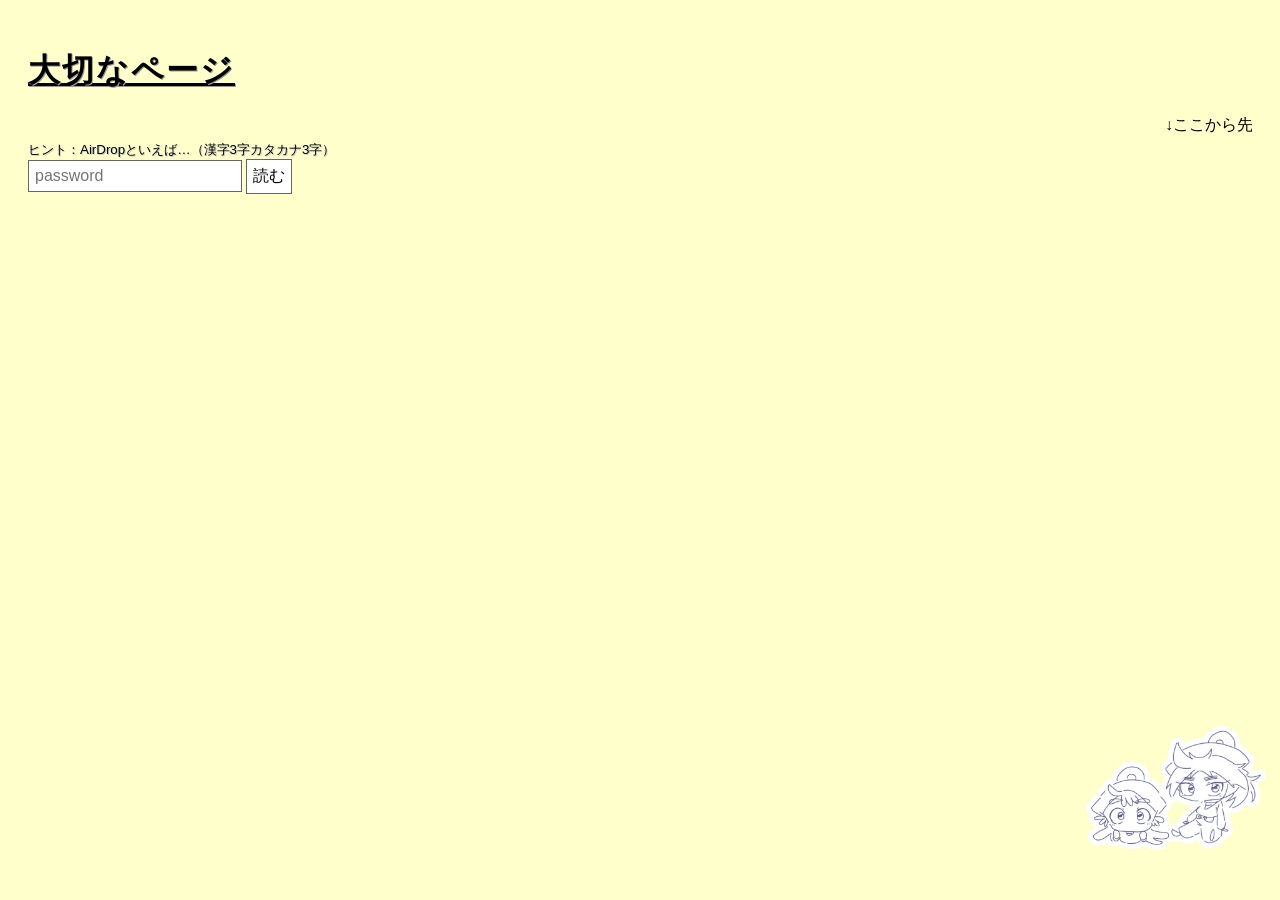
<file: index.html>
<!DOCTYPE html>
<html lang="ja">
<head>
    <meta charset="UTF-8">
    <meta name="viewport" content="width=device-width, initial-scale=1.0">
    <title>ありがとう</title>
    <link rel="stylesheet" href="style.css">
</head>
<body>
    <header>
        <h1>大切なページ</h1>
    </header>
    <main>
        <marquee>↓ここから先はパスワードが必要です↓</marquee>
        <small>ヒント：AirDropといえば…（漢字3字カタカナ3字）</small><br>
        <input type="text" id="key" placeholder="password">
        <button onclick="checkPassword()">読む</button>

        <div id="finalmessage"></div>
        <img src="goichan.png">
    </main>
    <script src="script.js"></script>
</body>
</html>
</file>
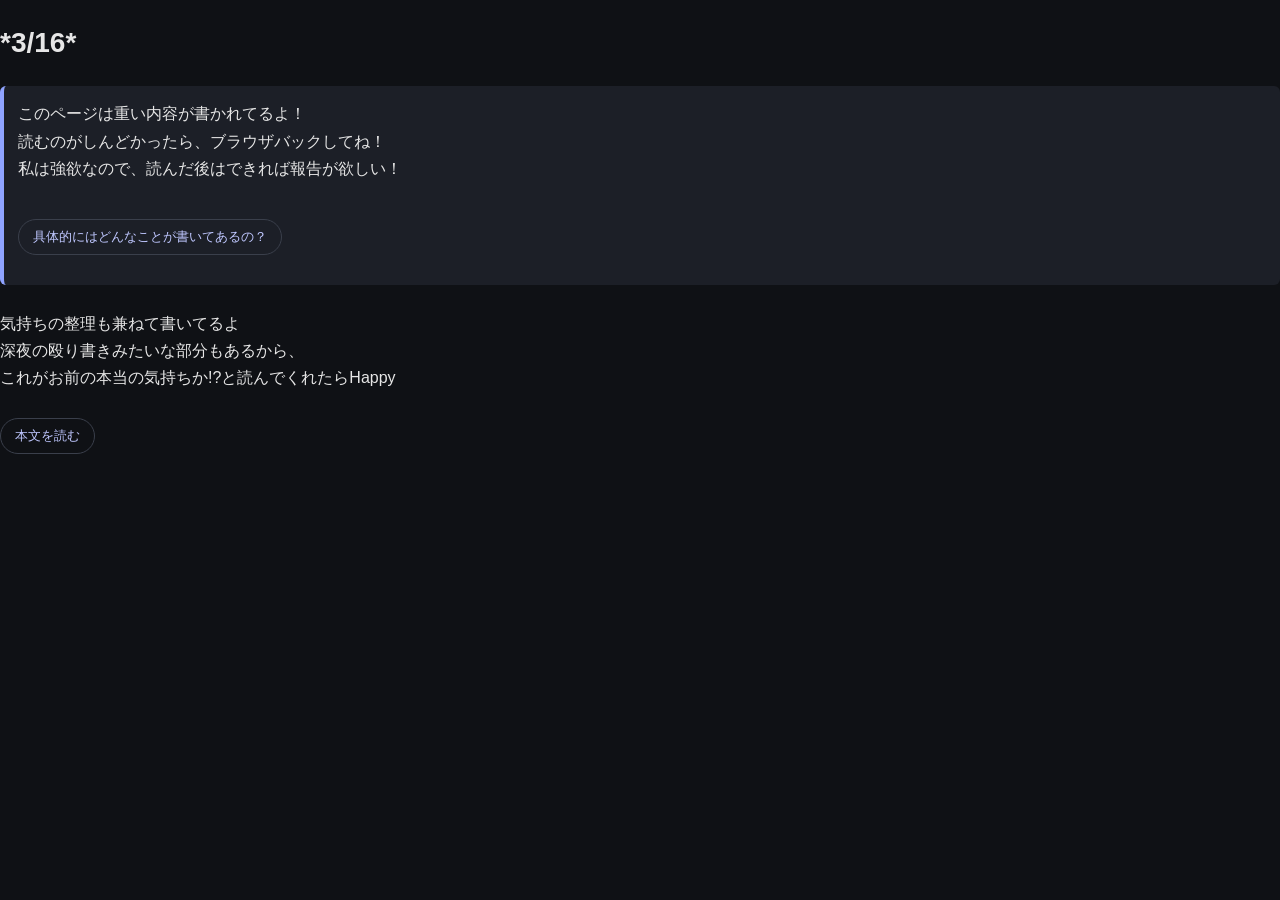
<file: note.html>
<!DOCTYPE html>
<html lang="ja">
<head>
    <meta charset="UTF-8">
    <meta name="viewport" content="width=device-width, initial-scale=1.0">
    <title>メモ帳</title>
    <link rel="stylesheet" href="note.css">
</head>
<body>
    <h1>*3/16*</h1>
    <div class="warning">
        このページは重い内容が書かれてるよ！<br>
        読むのがしんどかったら、ブラウザバックしてね！<br>
        私は強欲なので、読んだ後はできれば報告が欲しい！<br><br>
        <button id="morewarningbtn">具体的にはどんなことが書いてあるの？</button>
        <p id="morewarning"></p>
    </div>

    <p>
        気持ちの整理も兼ねて書いてるよ<br>
        深夜の殴り書きみたいな部分もあるから、<br>
        これがお前の本当の気持ちか!?と読んでくれたらHappy
    </p>
    
    <button class="reveal-btn" onclick="reveal('part2',this)">
        本文を読む
    </button>
    
    <div id="part2" class="hidden">

        <hr>

        <p>
            最近、死について考える時間が増えていて、<br>
            具体的な日時とかまで考え出してる。やばい。
        </p>
        <p>
            ただ、解決してほしいとか責任を感じてほしいわけじゃないし、<br>
            今こう思ってるんだー。って知ってはほしいなって思ってる。
        </p>

        <button class="reveal-btn" onclick="reveal('part3',this)">
            続きを読む
        </button>
    </div>

    <div id="part3" class="hidden">

        <hr>
        <p>
            言いたいことはわかる！<br>
            「自力で戻るとかしてるけど本当に死ぬ気あるの?」とか<br>
            「死ぬ死ぬ詐欺?」とか思われてるかもなって…<br>
            けど、この意志は本物だから、成功したら近いうちにいなくなるよってこと。<br>
        </p>
        <p>
            それだけはわかってほしい。<br>
            ただ心配させたくて言ってるってことはないよってこと！<br>
        </p>
        <button class="reveal-btn" onclick="reveal('part4',this)">
            最後まで読む
        </button>
    </div>
    
    <div id="part4" class="hidden">
        <hr>
        <p>戻ってきたら「おかえり」って言ってね</p>
        <p>
            私が自分で終わらせる日まで、傍にいてくれると幸せだな<br>
            まだ大好きでごめんね
        </p>
        <p class="end">
            ここまで読んでくれてありがとう。木曜日一緒に歩けるの楽しみにしてるね。
        </p>
    </div>

    <script src="note.js"></script>
</body>
</html>
</file>
<file: style.css>
body {
    background-color: #ffffcc;
    font-family: MS PGothic,sans-serif;
    padding: 20px;
}

h1 {
    text-decoration: underline;
    text-shadow: 1px 1px 0 #999;
    letter-spacing: 2px;
}

small {
    text-shadow: 1px 1px 0 #ccc;
}

button,
input {
    font-size: 16px;
    padding: 6px;
    background-color: #ffffff;
    border: 1px solid #666;
}

button:active {
    position: relative;
    top: 1px;
    left: 1px;
}

hr {
    margin: 40px 0;
}

img {
    position: fixed;
    right: 10px;
    bottom: 10px;
    width: 200px;
    z-index: 100;
}
</file>
<file: note.css>
body{
 background:#0f1115;
 color:#e6e6e6;
 font-family:-apple-system,BlinkMacSystemFont,"Segoe UI",sans-serif;
 line-height:1.7;
 margin:0;
}

.container{
 max-width:700px;
 margin:auto;
 padding:40px 20px;
}

h1{
 font-size:28px;
 margin-bottom:20px;
}

p{
 margin:16px 0;
}

.warning{
 background:#1c1f27;
 border-left:4px solid #8fa3ff;
 padding:14px;
 border-radius:6px;
 margin-bottom:25px;
}

hr{
 border:none;
 border-top:1px solid #2a2e38;
 margin:40px 0;
}

.reveal-btn,#morewarningbtn{
 background:none;
 border:1px solid #3a3f4b;
 color:#bfc7ff;
 padding:8px 14px;
 border-radius:20px;
 cursor:pointer;
 margin-top:10px;
}

.reveal-btn:hover{
 background:#1b1f2a;
}

#morewarningbtn:hover{
 background:#1b1f2a;
}

.hidden{
 display:none;
}

.end{
 margin-top:30px;
 opacity:0.8;
}
</file>
